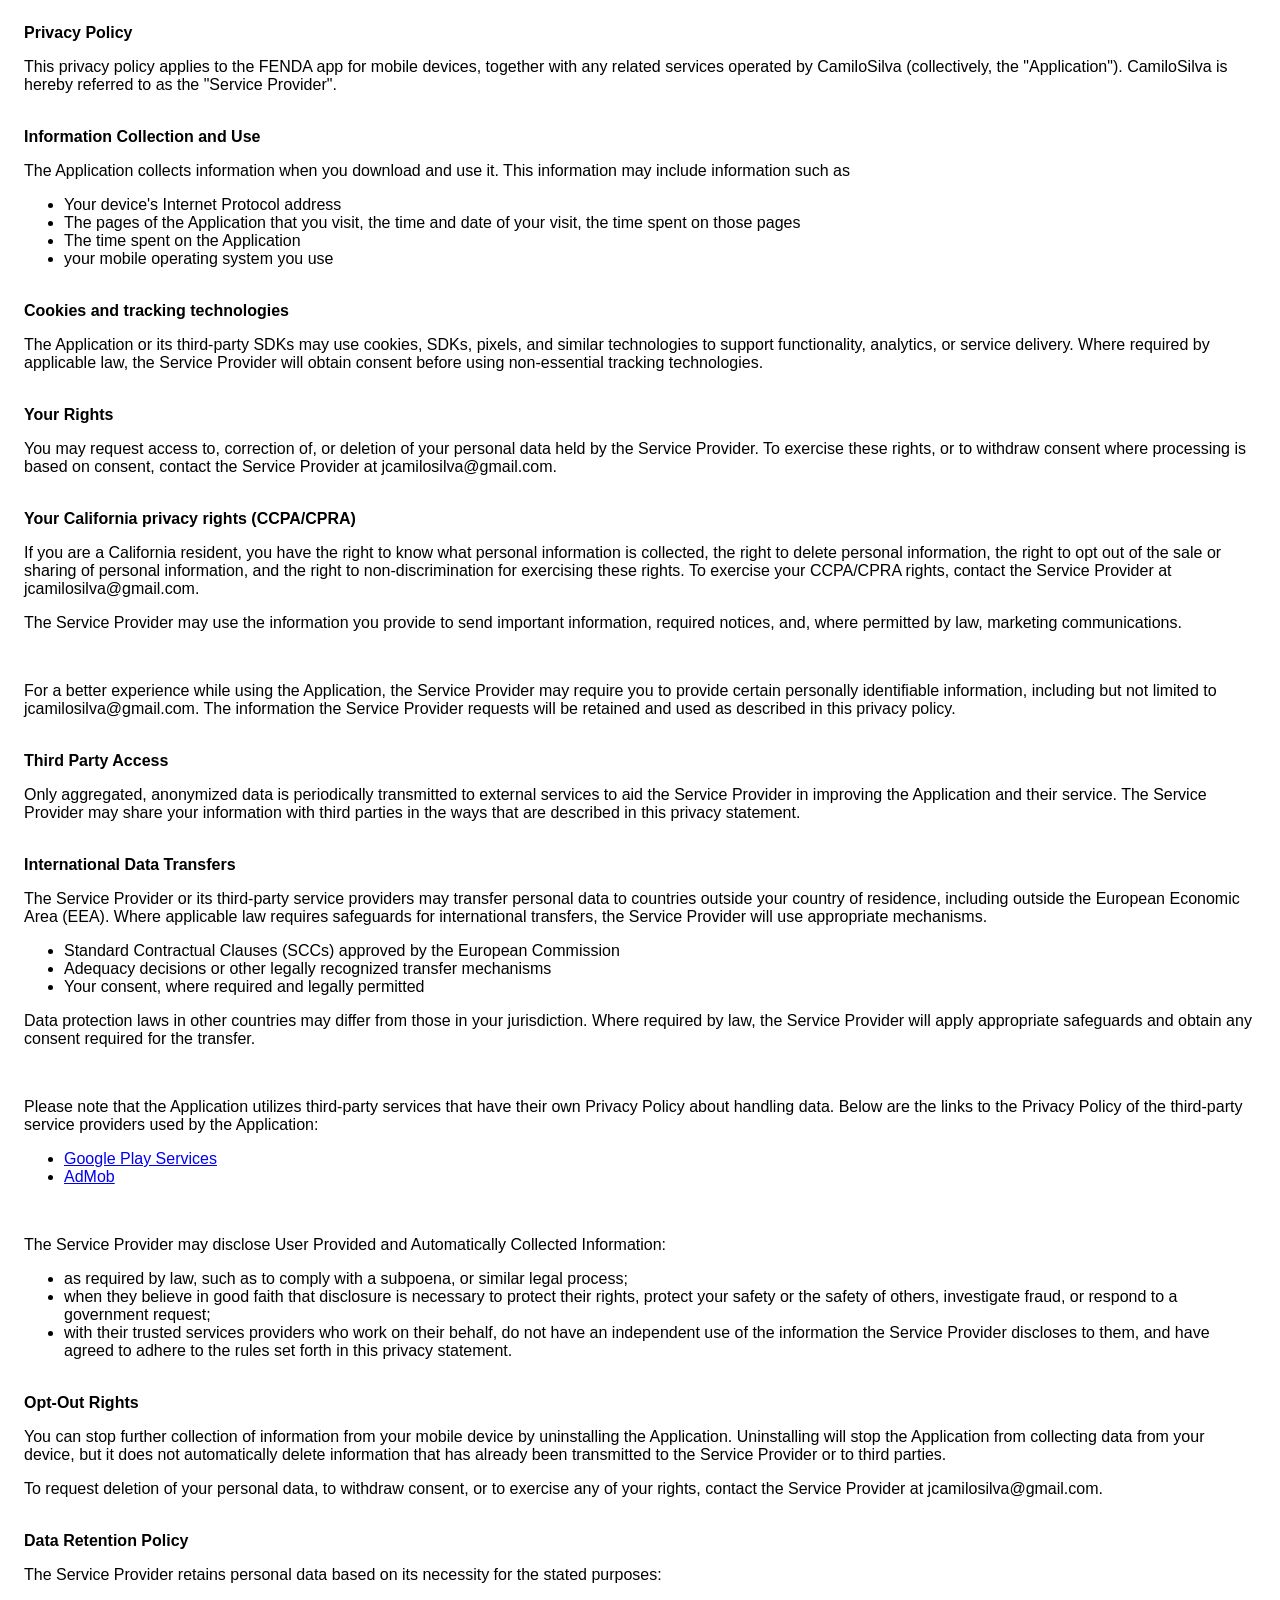
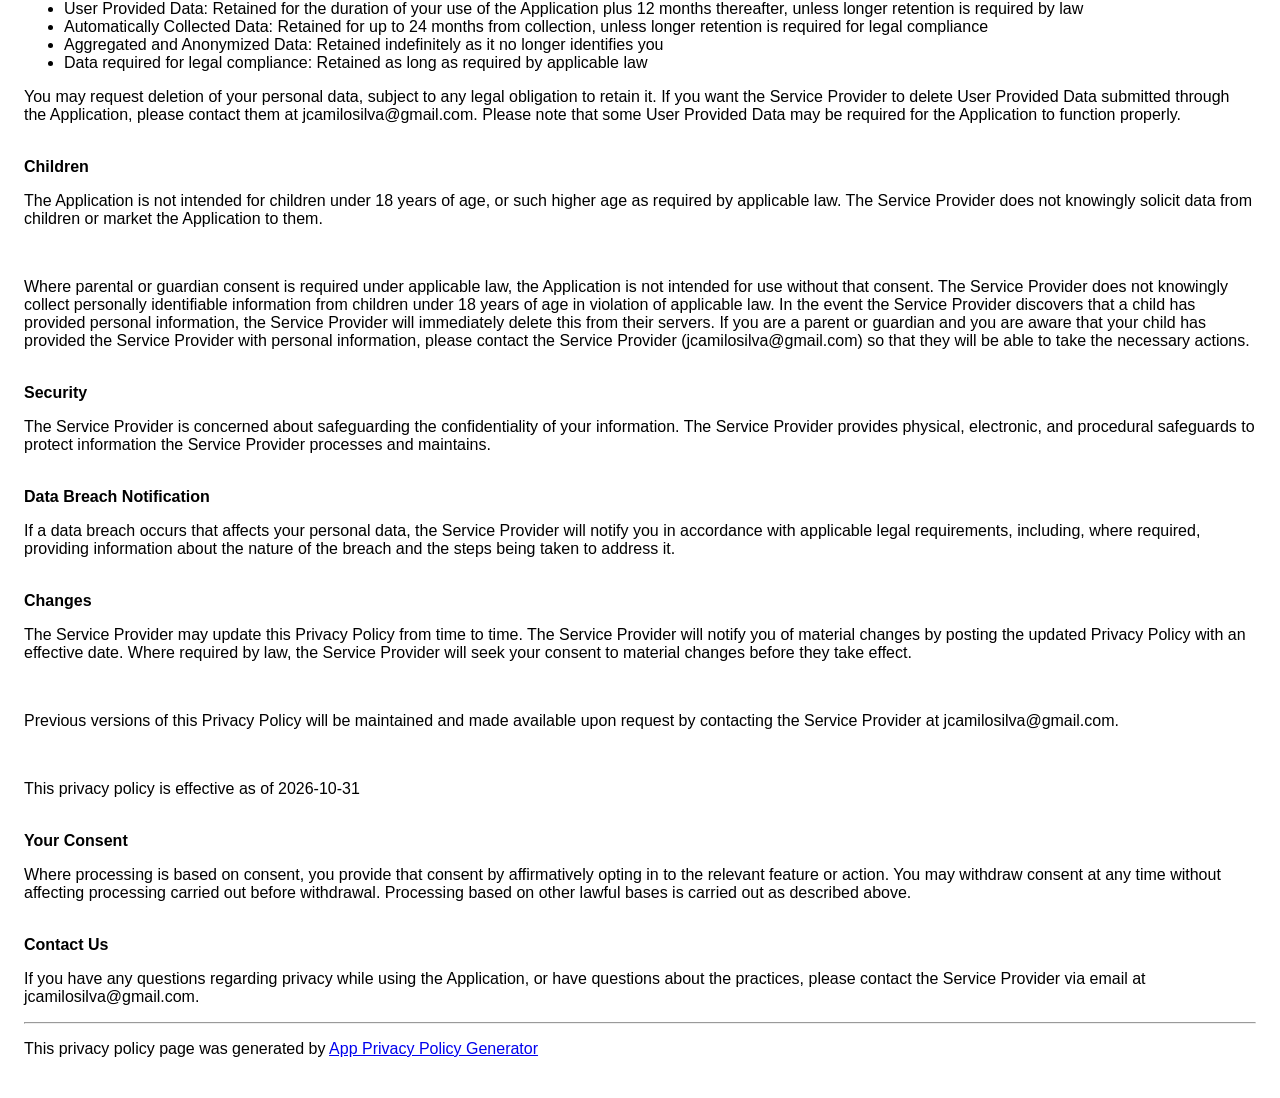
<file: index.html>
<!DOCTYPE html>
    <html>
    <head>
      <meta charset='utf-8'>
      <meta name='viewport' content='width=device-width'>
      <title>Privacy Policy</title>
      <style> body { font-family: 'Helvetica Neue', Helvetica, Arial, sans-serif; padding:1em; } </style>
    </head>
    <body>
    <strong>Privacy Policy</strong><p>This privacy policy applies to the FENDA app for mobile devices, together with any related services operated by CamiloSilva (collectively, the "Application"). CamiloSilva is hereby referred to as the "Service Provider".</p><br><strong>Information Collection and Use</strong><p>The Application collects information when you download and use it. This information may include information such as</p><ul><li>Your device's Internet Protocol address</li><li>The pages of the Application that you visit, the time and date of your visit, the time spent on those pages</li><li>The time spent on the Application</li><li>your mobile operating system you use</li></ul><p></p><br><strong>Cookies and tracking technologies</strong><p>The Application or its third-party SDKs may use cookies, SDKs, pixels, and similar technologies to support functionality, analytics, or service delivery. Where required by applicable law, the Service Provider will obtain consent before using non-essential tracking technologies.</p><!----><br><strong>Your Rights</strong><p>You may request access to, correction of, or deletion of your personal data held by the Service Provider. To exercise these rights, or to withdraw consent where processing is based on consent, contact the Service Provider at jcamilosilva@gmail.com.</p><br><strong>Your California privacy rights (CCPA/CPRA)</strong><p>If you are a California resident, you have the right to know what personal information is collected, the right to delete personal information, the right to opt out of the sale or sharing of personal information, and the right to non-discrimination for exercising these rights. To exercise your CCPA/CPRA rights, contact the Service Provider at jcamilosilva@gmail.com.</p><!----><p>The Service Provider may use the information you provide to send important information, required notices, and, where permitted by law, marketing communications.</p><br><p>For a better experience while using the Application, the Service Provider may require you to provide certain personally identifiable information, including but not limited to jcamilosilva@gmail.com. The information the Service Provider requests will be retained and used as described in this privacy policy.</p><br><strong>Third Party Access</strong><p>Only aggregated, anonymized data is periodically transmitted to external services to aid the Service Provider in improving the Application and their service. The Service Provider may share your information with third parties in the ways that are described in this privacy statement.</p><br><strong>International Data Transfers</strong><p>The Service Provider or its third-party service providers may transfer personal data to countries outside your country of residence, including outside the European Economic Area (EEA). Where applicable law requires safeguards for international transfers, the Service Provider will use appropriate mechanisms.</p><ul><li>Standard Contractual Clauses (SCCs) approved by the European Commission</li><li>Adequacy decisions or other legally recognized transfer mechanisms</li><li>Your consent, where required and legally permitted</li></ul><p>Data protection laws in other countries may differ from those in your jurisdiction. Where required by law, the Service Provider will apply appropriate safeguards and obtain any consent required for the transfer.</p><div><br><p>Please note that the Application utilizes third-party services that have their own Privacy Policy about handling data. Below are the links to the Privacy Policy of the third-party service providers used by the Application:</p><ul><li><a href="https://www.google.com/policies/privacy/" target="_blank" rel="noopener noreferrer">Google Play Services</a></li><li><a href="https://policies.google.com/technologies/partner-sites" target="_blank" rel="noopener noreferrer">AdMob</a></li></ul></div><br><p>The Service Provider may disclose User Provided and Automatically Collected Information:</p><ul><li>as required by law, such as to comply with a subpoena, or similar legal process;</li><li>when they believe in good faith that disclosure is necessary to protect their rights, protect your safety or the safety of others, investigate fraud, or respond to a government request;</li><li>with their trusted services providers who work on their behalf, do not have an independent use of the information the Service Provider discloses to them, and have agreed to adhere to the rules set forth in this privacy statement.</li></ul><p></p><br><strong>Opt-Out Rights</strong><div><p>You can stop further collection of information from your mobile device by uninstalling the Application. Uninstalling will stop the Application from collecting data from your device, but it does not automatically delete information that has already been transmitted to the Service Provider or to third parties.</p></div><!----><p>To request deletion of your personal data, to withdraw consent, or to exercise any of your rights, contact the Service Provider at jcamilosilva@gmail.com.</p><br><strong>Data Retention Policy</strong><p>The Service Provider retains personal data based on its necessity for the stated purposes:</p><ul><li>User Provided Data: Retained for the duration of your use of the Application plus 12 months thereafter, unless longer retention is required by law</li><li>Automatically Collected Data: Retained for up to 24 months from collection, unless longer retention is required for legal compliance</li><li>Aggregated and Anonymized Data: Retained indefinitely as it no longer identifies you</li><li>Data required for legal compliance: Retained as long as required by applicable law</li></ul><p>You may request deletion of your personal data, subject to any legal obligation to retain it. If you want the Service Provider to delete User Provided Data submitted through the Application, please contact them at jcamilosilva@gmail.com. Please note that some User Provided Data may be required for the Application to function properly.</p><!----><br><strong>Children</strong><p>The Application is not intended for children under 18 years of age, or such higher age as required by applicable law. The Service Provider does not knowingly solicit data from children or market the Application to them.</p><div><br><p>Where parental or guardian consent is required under applicable law, the Application is not intended for use without that consent. The Service Provider does not knowingly collect personally identifiable information from children under 18 years of age in violation of applicable law. In the event the Service Provider discovers that a child has provided personal information, the Service Provider will immediately delete this from their servers. If you are a parent or guardian and you are aware that your child has provided the Service Provider with personal information, please contact the Service Provider (jcamilosilva@gmail.com) so that they will be able to take the necessary actions.</p></div><br><strong>Security</strong><p>The Service Provider is concerned about safeguarding the confidentiality of your information. The Service Provider provides physical, electronic, and procedural safeguards to protect information the Service Provider processes and maintains.</p><br><strong>Data Breach Notification</strong><p>If a data breach occurs that affects your personal data, the Service Provider will notify you in accordance with applicable legal requirements, including, where required, providing information about the nature of the breach and the steps being taken to address it.</p><br><strong>Changes</strong><p>The Service Provider may update this Privacy Policy from time to time. The Service Provider will notify you of material changes by posting the updated Privacy Policy with an effective date. Where required by law, the Service Provider will seek your consent to material changes before they take effect.</p><br><p>Previous versions of this Privacy Policy will be maintained and made available upon request by contacting the Service Provider at jcamilosilva@gmail.com.</p><br><p>This privacy policy is effective as of 2026-10-31</p><br><strong>Your Consent</strong><p>Where processing is based on consent, you provide that consent by affirmatively opting in to the relevant feature or action. You may withdraw consent at any time without affecting processing carried out before withdrawal. Processing based on other lawful bases is carried out as described above.</p><br><strong>Contact Us</strong><p>If you have any questions regarding privacy while using the Application, or have questions about the practices, please contact the Service Provider via email at jcamilosilva@gmail.com.</p><hr><p><span>This privacy policy page was generated by </span><a href="https://app-privacy-policy-generator.nisrulz.com/" target="_blank" rel="noopener noreferrer">App Privacy Policy Generator </a></p>
    </body>
    </html>
</file>
